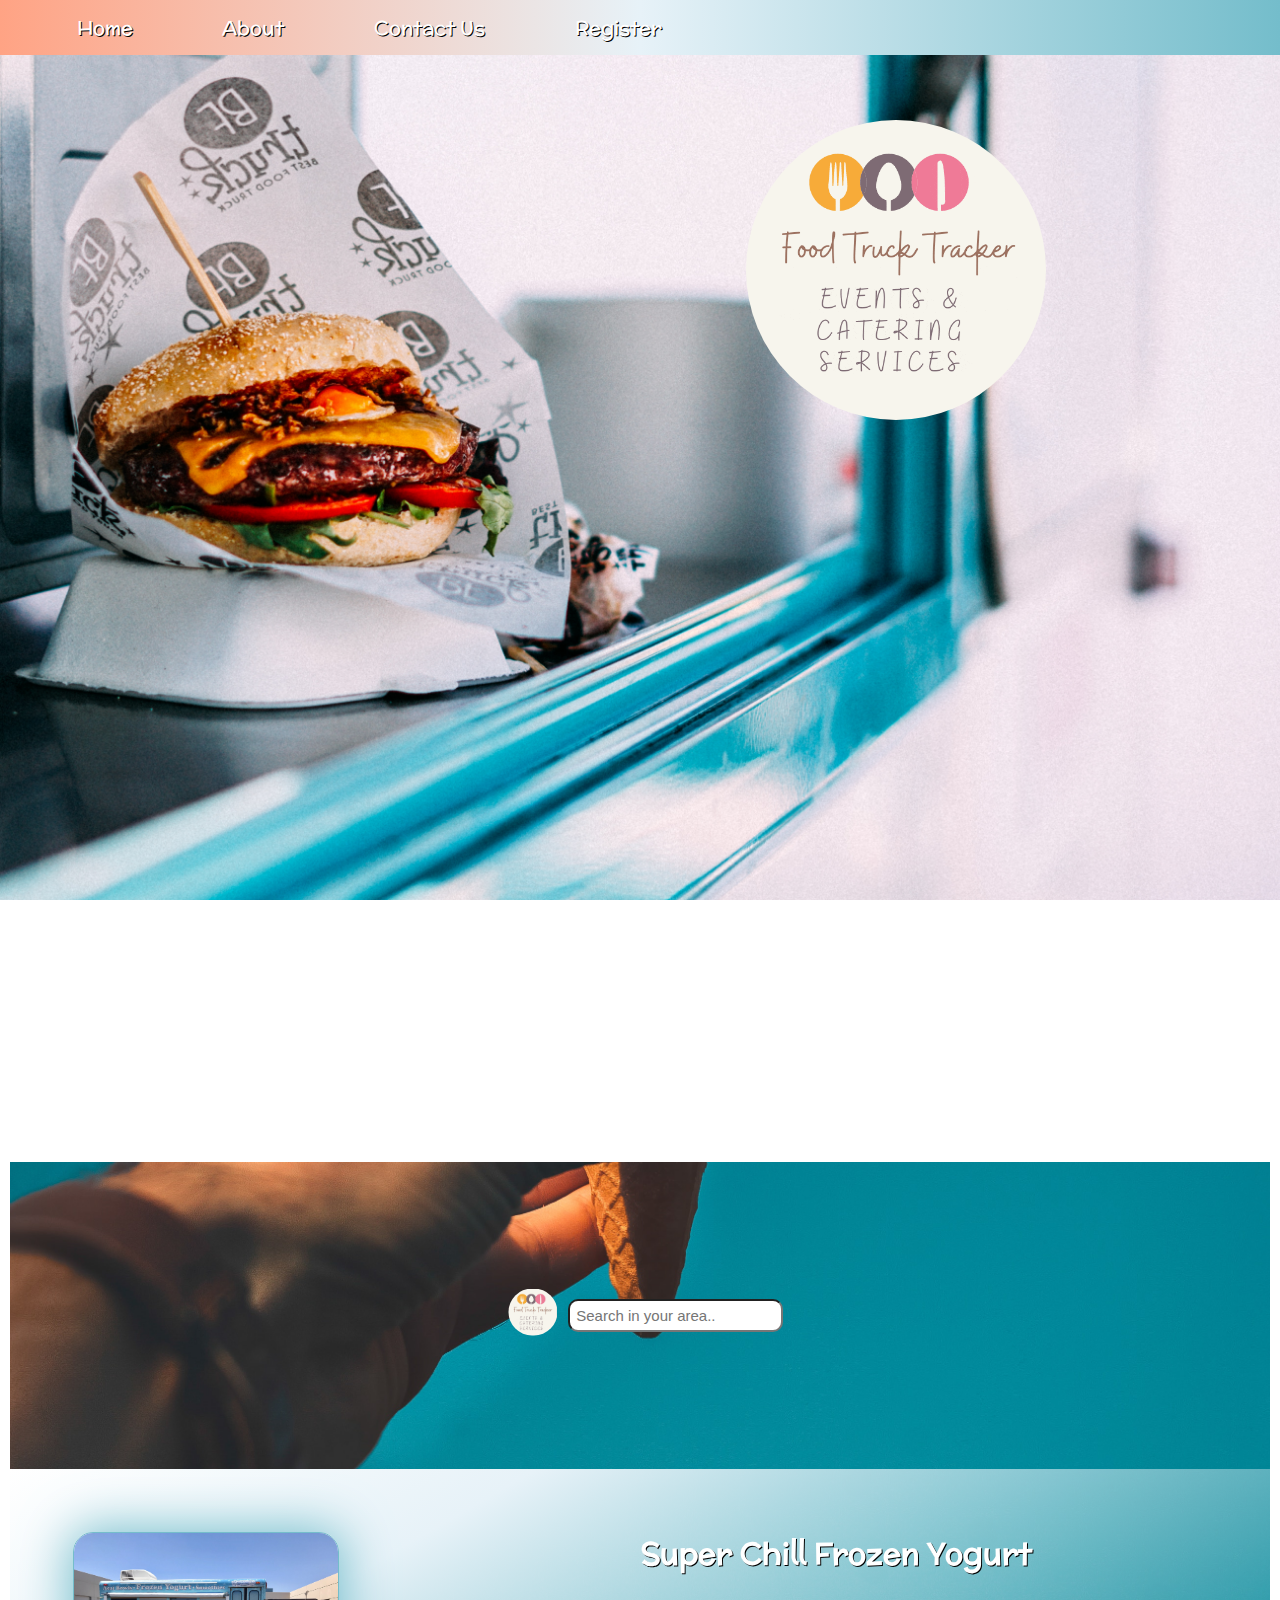
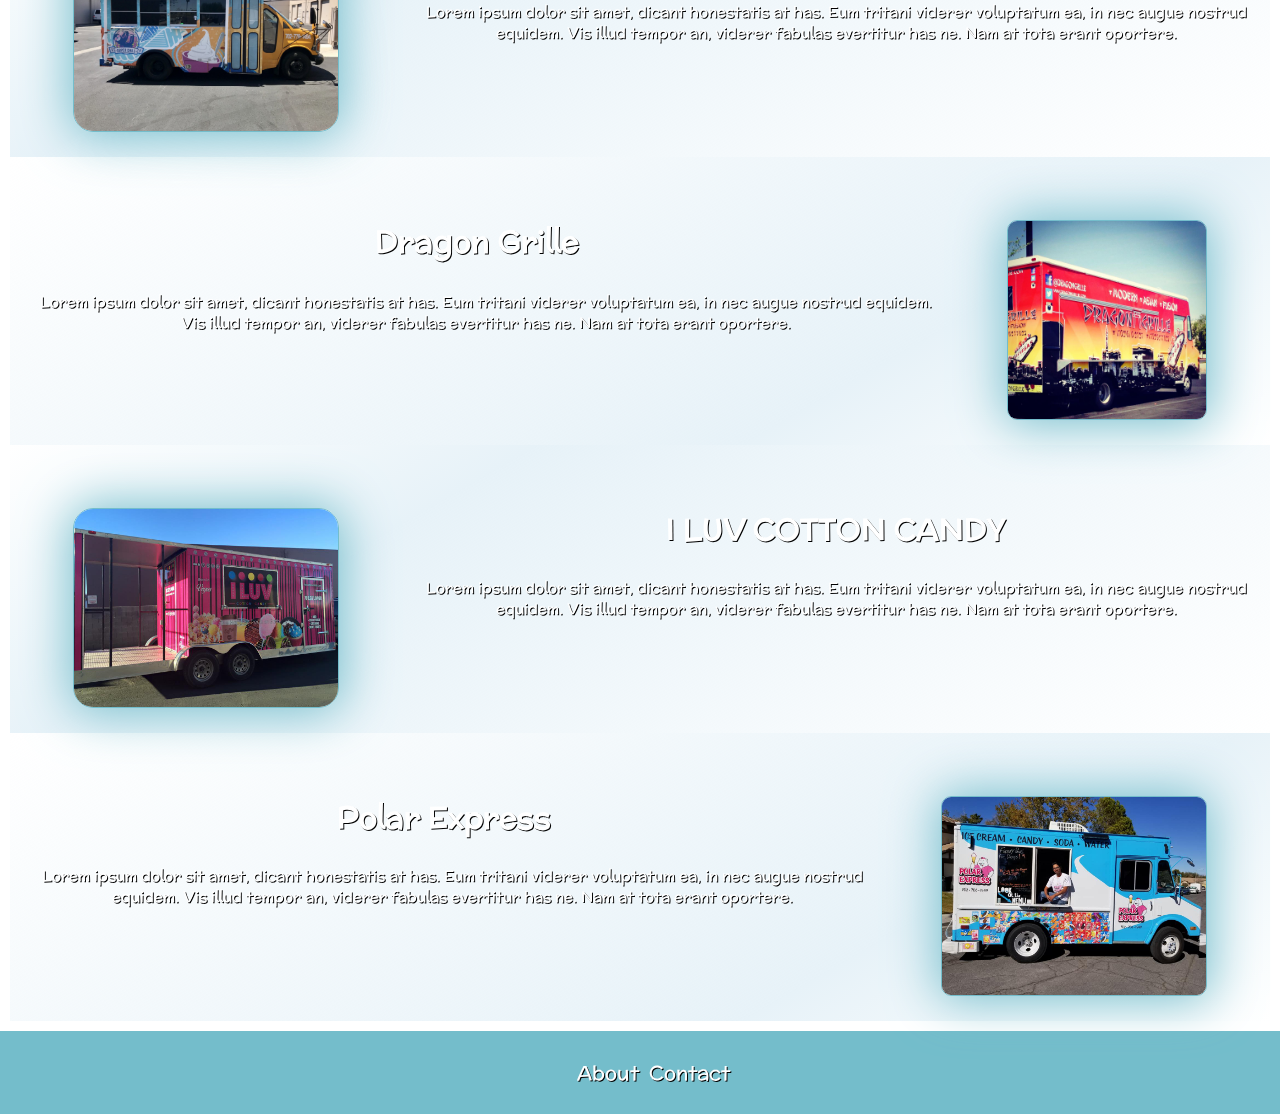
<file: index.html>
<!DOCTYPE html>
<html lang="en">
<head>
    <meta charset="UTF-8">
    <meta name="viewport" content="width=device-width, initial-scale=1.0">
    <title>Document</title>
    <link rel="stylesheet" href="index.css">
</head>
<body>
    <!-- Header -->
    <header>
        <div class="head">
            <nav class = "buttons">
                <a href="index.html" class="home">Home</a>
                <a href="about.html" class="about">About</a>
                <a href="contact.html" class="contact">Contact Us</a>
                <a href="https://front-end-kappa-eight.vercel.app" class="register">Register</a>
            </nav>
        </div>
        <div class="logo">
            <img src="pics/logo.gif" alt="logo">
        </div>
    </header>

    <!-- Start of content -->
    <!-- Search area -->
    <section class="border">
        <section class="middle">
            <div class = logosmall>
                <img src="pics/logo.png" alt="logo">    
            </div>
            <div class = search>
                <input type="text" placeholder="Search in your area..">    
            </div>
        </section>

        <!-- Examples -->
        <section class="content">
            <div class ="ex1">
                <div class ="ex1pic">
                    <img src="pics/froyo.jpg" alt="frozen yogurt truck">
                    <div class="text">
                        <h1>Super Chill Frozen Yogurt</h1> 
                        <p>Lorem ipsum dolor sit amet, dicant honestatis at has. Eum tritani viderer voluptatum ea, in nec augue nostrud equidem. Vis illud tempor an, viderer fabulas evertitur has ne. Nam at tota erant oportere.</p>    
                    </div>
                </div>
            </div>
            
            <div class ="ex2">
                <div class ="ex2pic">
                    <div class="text">
                        <h1>Dragon Grille</h1> 
                        <p>Lorem ipsum dolor sit amet, dicant honestatis at has. Eum tritani viderer voluptatum ea, in nec augue nostrud equidem. Vis illud tempor an, viderer fabulas evertitur has ne. Nam at tota erant oportere.</p>    
                    </div>
                    <img src="pics/dragon.jpg" alt="dragon grille truck"> 
                </div>
            </div>

            <div class ="ex1">
                <div class ="ex1pic">
                    <img src="pics/cotton.jpg" alt="cotton candy truck">
                    <div class="text">
                        <h1>I LUV COTTON CANDY</h1> 
                        <p>Lorem ipsum dolor sit amet, dicant honestatis at has. Eum tritani viderer voluptatum ea, in nec augue nostrud equidem. Vis illud tempor an, viderer fabulas evertitur has ne. Nam at tota erant oportere.</p>    
                    </div>
                </div>
            </div>
            
            <div class ="ex2">
                <div class ="ex2pic">
                    <div class="text">
                        <h1>Polar Express</h1> 
                        <p>Lorem ipsum dolor sit amet, dicant honestatis at has. Eum tritani viderer voluptatum ea, in nec augue nostrud equidem. Vis illud tempor an, viderer fabulas evertitur has ne. Nam at tota erant oportere.</p>    
                    </div>
                    <img src="pics/icecream.jpg" alt="ice cream truck"> 
                </div>
            </div>

        </section>    
    </section>
    
    <footer>
        <nav class = "buttons">
            <a href="about.html" class="about">About</a>
            <a href="contact.html" class="contact">Contact</a>
        </nav>
    </footer>
</body>
</file>
<file: index.css>
@import url('https://fonts.googleapis.com/css2?family=McLaren&family=Skranji&family=Vast+Shadow&display=swap');

*{
    padding: 0;
    margin: 0;
    max-width: 100%;
    box-sizing: border-box;
}

html{
    font-size: 62.5%;
}

body{
    background-image: url("pics/back.jpg");
    background-repeat: no-repeat;
    background-size: cover;
    background-attachment: fixed;
}

.logo{
    padding: 45%
}

.logo img {
    position: fixed;
    top: 30%;
    left: 70%;
    width: 300px;
    height: 300px;
    margin-top: -150px;
    margin-left: -150px;
    border-radius: 150px;
    z-index: -1;
 }

 .head{
    position: fixed;
    width: 100%;
    background-image: linear-gradient(90deg,#ffa384,#e7f2f8,#74bdcb);
 }

.buttons{
    display: flex;
}

.buttons a{
    text-decoration: none;
    padding: 1%;
    margin-left: 5%;
    font-family: 'McLaren', cursive;
    color: white;
    font-size: 2rem;
    text-shadow: 1px 1px black;
}

.border{
    border: 10px solid white;
    background-image: url("pics/iceback.jpg");
    background-repeat: no-repeat;
    background-size: cover;
    background-attachment: fixed;
}

.middle{
    padding-top: 10%;
    padding-bottom: 10%;
    display: flex;
    justify-content: center;
}

.middle img{
    padding: 1%;
    width: 50px;
    border-radius: 150px;
}
.middle input[type=text]{
    padding: 6px;
    font-size: 15px;
    border-radius: 10px;
    margin: 5%;
}

.ex1{
    background: linear-gradient(-30deg , transparent 0%, #E7F2F8 70%,  white 100%); 
}

.ex1pic{
    display: flex;
}

.ex1 img{
    width: 30rem;
    height: 20rem;
    margin-top: 5%;
    margin-right: 5%;
    margin-left: 5%;
    margin-bottom: 2%;
    border-radius: 20px;
    border: 1px solid #74BDCB;
    box-shadow: 0.03rem 0.01rem 5rem 0.3rem #74BDCB;
}

.ex1 p{
    color: white;
    padding-top: 3%;
    font-size: 1.5rem;
    font-family: 'McLaren', cursive;
    text-shadow: 1px 1px black;
}

.ex2{
    background: linear-gradient(-30deg , white 0%, #E7F2F8 30%, transparent);
}

.ex2pic{
    display: flex;
}

.ex2 img{
    width: 30rem;
    height: 20rem;
    margin-top: 5%;
    margin-right: 5%;
    margin-left: 5%;
    margin-bottom: 2%;
    border-radius: 10px;
    border: 1px solid #74BDCB;
    box-shadow: 0.03rem 0.01rem 5rem 0.3rem #74BDCB;
}

.ex2 p{
    color: white;
    padding-left: 2%;
    padding-top: 3%;
    font-size: 1.5rem;
    font-family: 'McLaren', cursive;
    text-shadow: 1px 1px black;
}

.text {
    text-align: center;
    padding-top: 5%;
}

h1{
    font-family: 'McLaren', cursive;
    color: white;
    font-size: 3rem;
    text-shadow: 1px 1px black;
}

footer{
    padding: 2%;
    display: flex;
    justify-content: space-evenly;
    background-color: #74BDCB;
}

footer .buttons{
    display: flex;
    justify-content: space-evenly;
}

/* animation code */

.home:hover{
    letter-spacing: 5px;
    transition-duration: 1s;
}

.about:hover{
    letter-spacing: 5px;
    transition-duration: 1s;
}

.contact:hover{
    letter-spacing: 5px;
    transition-duration: 1s;
}

.register:hover{
    letter-spacing: 5px;
    transition-duration: 1s;
}

/* start of tablet view */

@media(max-width: 800px){
    .ex1pic{
        flex-direction: column;
        align-items: center;
    }

    .ex2pic{
        flex-direction: column;
        align-items: center;
    }
}

@media(max-width: 500px){
    .ex1pic{
        flex-direction: column;
        align-items: center;
    }

    .ex2pic{
        flex-direction: column;
        align-items: center;
    }

    .ex1 p{
        font-size: 1rem;
    }

    .ex2 p{
        font-size: 1rem;
    }

    h1{
        font-size: 2rem;
    }
}
</file>
